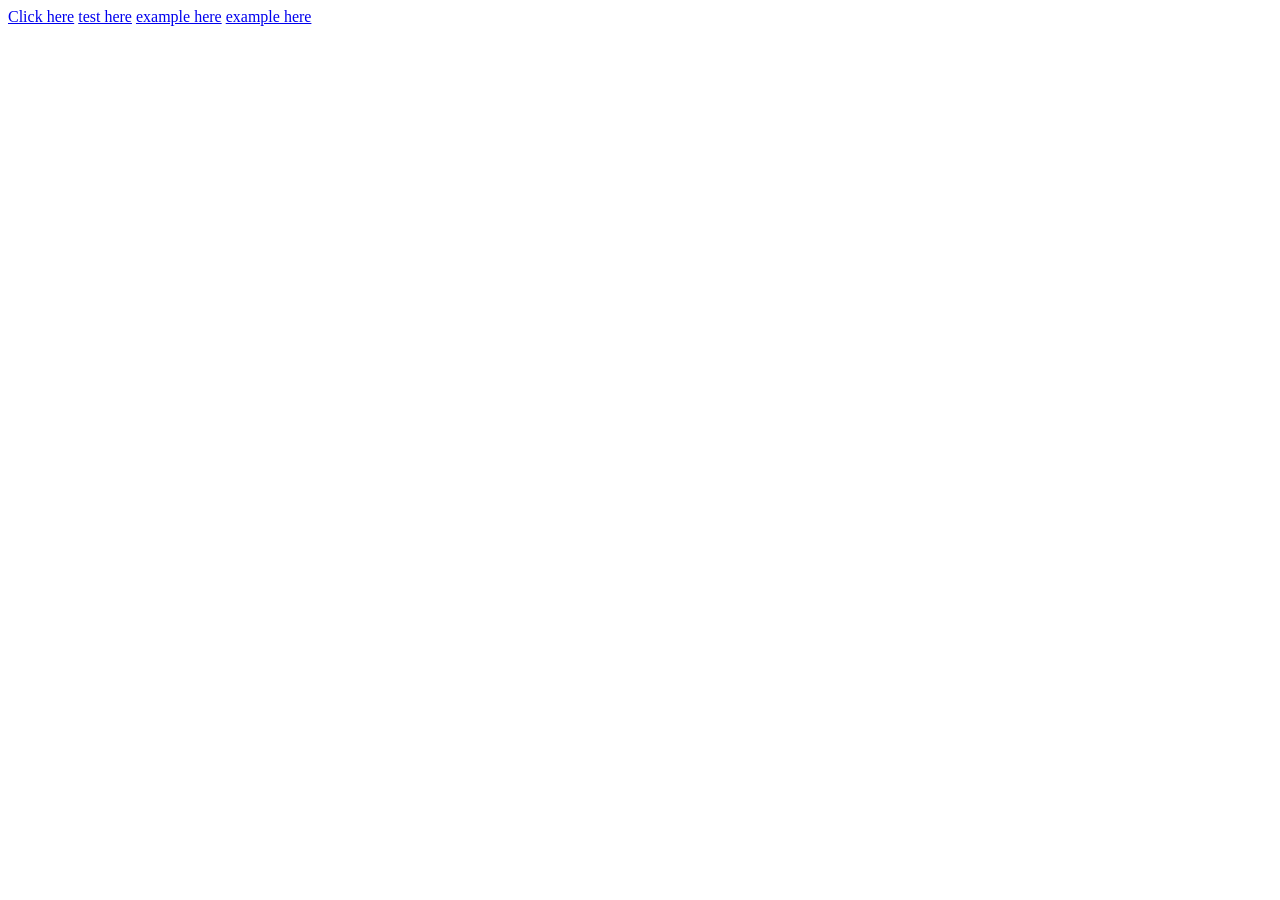
<file: ChatWeb/static/templates/main.html>
<!DOCTYPE html>
<html lang="en">
<head>
    <meta charset="UTF-8">
    <title>Main page</title>
</head>



<body>



<a href="../../main/index">Click here</a>
<a href="../../main/test">test here</a>
<a href="../../main/example">example here</a>
<a href="../../main/example2">example here</a>


</body>
</html>
</file>
